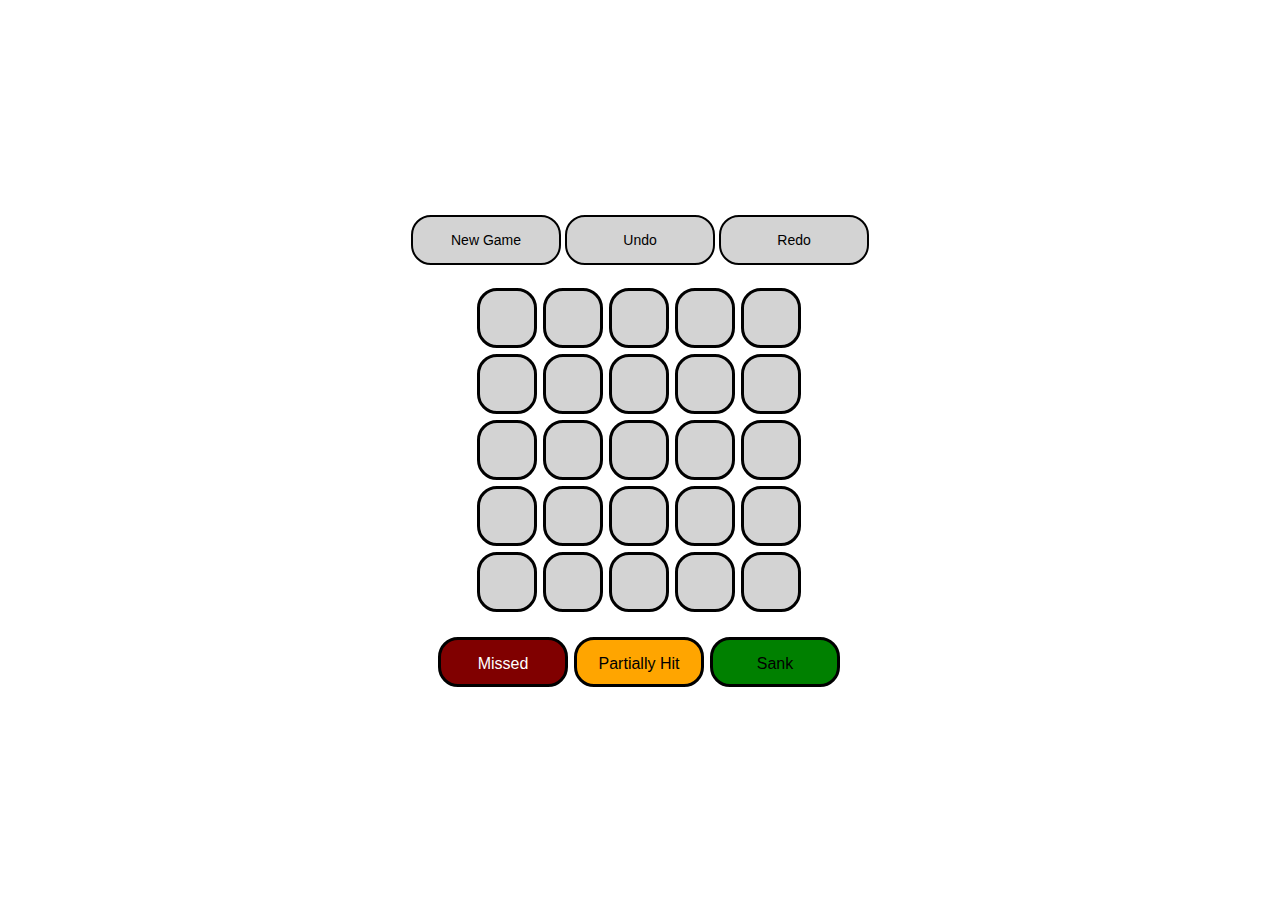
<file: index.html>
<!DOCTYPE html>
<html>
<head>
  <title>VanillaJsShip</title>
  <link rel="stylesheet" href="style.css"/>
</head>
<body>
<div id="container" style="width: 600px">
  <div id="controls" class="table" style="margin-bottom: 20px">
    <button id="newGame">New Game</button>
    <button id="undo">Undo</button>
    <button id="redo">Redo</button>
  </div>
  <div id="board" class="table"></div>
  <div id="info" class="hidden">Congratulations, you win!</div>
  <div id="legend" class="table">
    <span id="sampleMissed" class="legend cell missed" style="color: white">Missed</span>
    <span id="samplePartialHit" class="legend cell hit">Partially Hit</span>
    <span id="sampleSank" class="legend cell sank">Sank</span>
  </div>
</div>
<script type="module" src="src/modal/board.js"></script>
<script type="module" src="src/modal/ship.js"></script>
<script type="module" src="src/service/shipService.js"></script>
<script type="module" src="src/service/boardService.js"></script>
<script type="module" src="src/gameController.js"></script>
</body>
</html>
</file>
<file: style.css>
* {
  /*outline: 1px solid limegreen;*/
  /*background: rgb(0 100 0 / 0.05);*/
  margin: 0;
  padding: 0;
  box-sizing: border-box;
}

html, body {
  height: 100%;
}

body {
  display: flex;
  align-items: center;
  justify-content: center;
  font-family: Helvetica, serif;
}

#board, #controls, #legend {
  margin: auto;
}

.cell {
  display: inline-block;
  border: solid black;
  width: 60px;
  height: 60px;
  margin: 1px 4px 1px 2px;
  border-radius: 20px;
}

#container {
  margin: 25px;
}

.noAttempt {
  background: lightgray;
}

.missed {
  background: maroon;
}

.hit {
  background: orange;
}

.sank {
  background: green;
}

button {
  border: solid black 2px;
  border-radius: 20px;
  padding: 15px;
  text-align: center;
  text-decoration: none;
  display: inline-block;
  font-size: 14px;
  margin: 2px;
  cursor: pointer;
  width: 150px;
  background: lightgray;
}

#info {
  background: rgb(207, 226, 255);
  color: rgb(8, 66, 152);
  height: 50px;
  text-align: center;
  border-radius: 10px;
  font-size: 1.5rem;
}

.hidden {
  display: none;
}

.block {
  display: block
}

.table {
  display: table;
}

.legend {
  margin-top: 20px;
  width: 130px;
  display: inline-block;
  text-align: center;
  padding-top: 15px;
  height: 50px;
}
</file>
